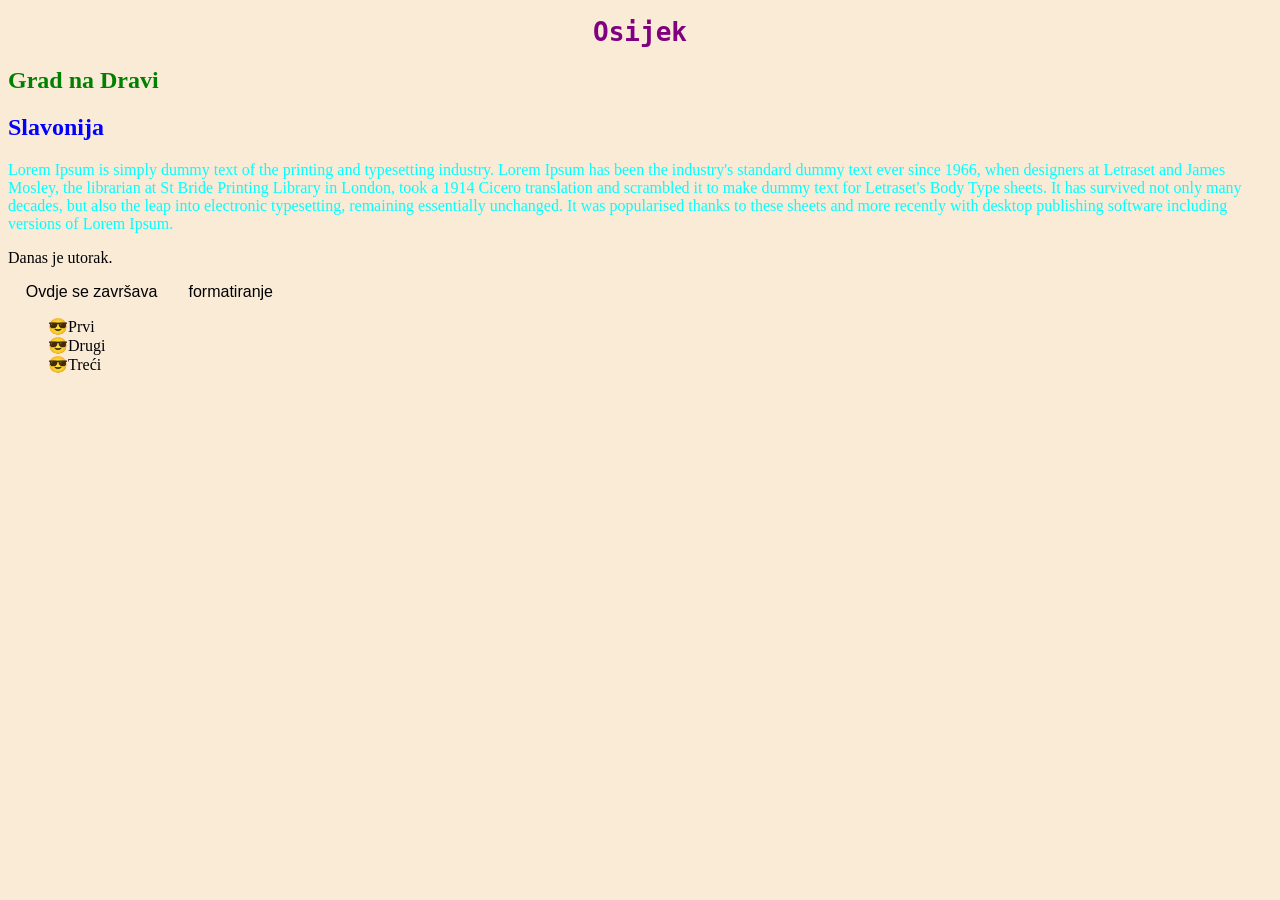
<file: 02_HTML_CSS/vjezba01/osijek.html>
<!DOCTYPE html>
<html lang="en">

<head>
    <meta charset="UTF-8">
    <meta name="viewport" content="width=device-width, initial-scale=1.0">
    <title>Document</title>
    <link rel="stylesheet" href="osijek.css">
    <style>
        h1 {
            font-family: monospace;
        }
    </style>
</head>

<body>
    <h1 class="naslov" style="color: purple;">
        Osijek
    </h1>

    <h2 class="naslov">
        Grad na Dravi
    </h2>

    <h2>
        Slavonija
    </h2>


    <div>
        <p>
            Lorem Ipsum is simply dummy text of the printing and typesetting industry. Lorem Ipsum has been the
            industry's standard dummy text ever since 1966, when designers at Letraset and James Mosley, the librarian
            at St Bride Printing Library in London, took a 1914 Cicero translation and scrambled it to make dummy text
            for Letraset's Body Type sheets. It has survived not only many decades, but also the leap into electronic
            typesetting, remaining essentially unchanged. It was popularised thanks to these sheets and more recently
            with desktop publishing software including versions of Lorem Ipsum.
        </p>
    </div>

    <p>
        Danas

        je utorak.
    </p>

    <pre id="sadrzaj">
    Ovdje se završava       formatiranje
</pre>

    <ul>
        <li>Prvi</li>
        <li>Drugi</li>
        <li>Treći</li>
    </ul>


</body>

</html>
</file>
<file: 02_HTML_CSS/vjezba01/osijek.css>
body{
    background-color: antiquewhite;
}

h1{
    color: #ff00ff;
    text-align: center;
    font-family: sans-serif;
}

h2{
    color: blue;
}

/* selektor klase */
.naslov{
    color: green;
}

div p{
    color: aqua;
}

/* selektor identifikacije */

#sadrzaj{
    font-family: sans-serif;
}

ul{list-style: none;
}

ul li::before{
    content: '😎';
}
</file>
